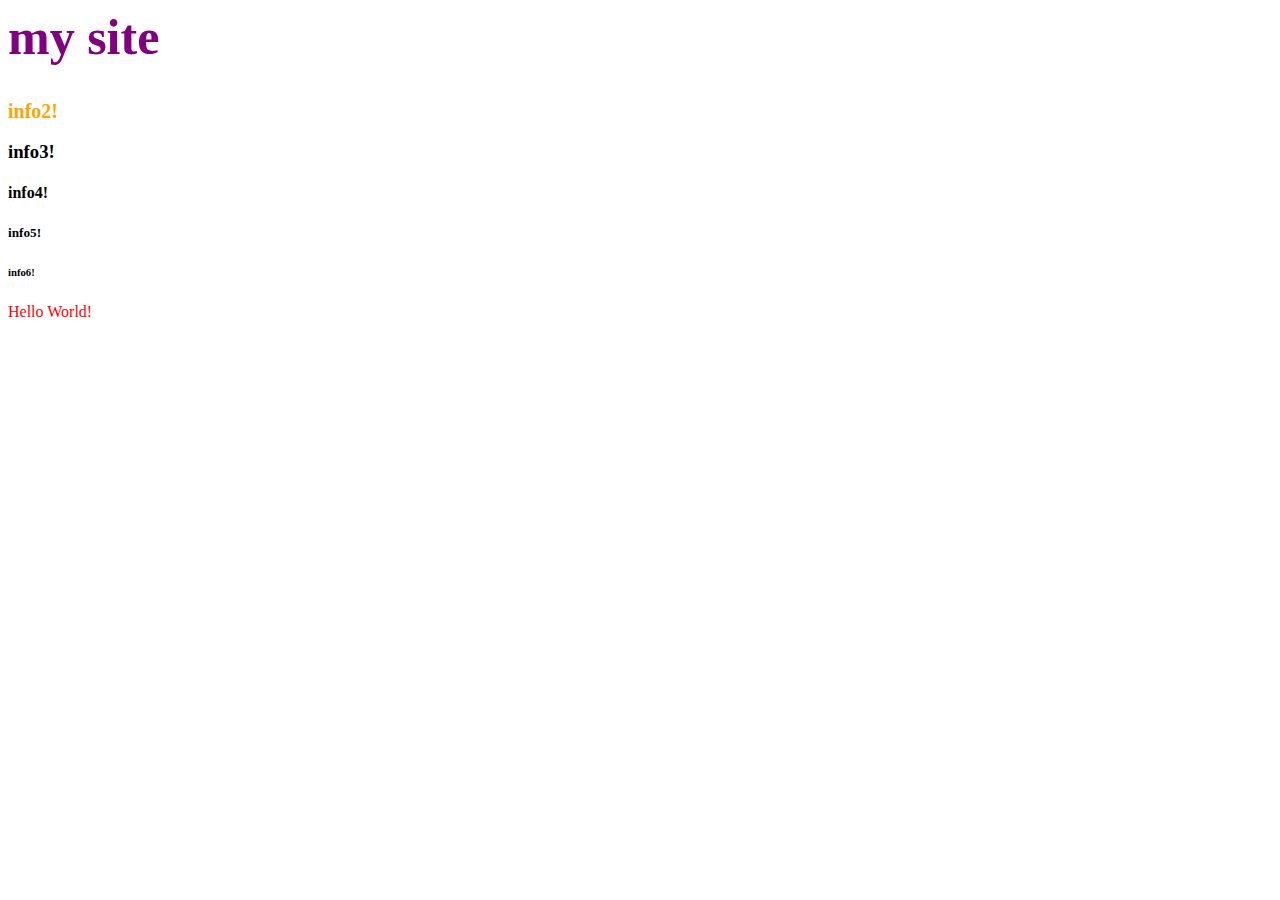
<file: index.html>
<!Doctipe html>
<html>
  <head>
    <meta charset="utf-8">
    <title>My first HTML doc</title>
    <style>

    h1{
      /* tag selector*/
      color:purple;
      font-size: 50;
    }
    p{
      color:green;
    }
    .special-paragraph{
      color:orange;
      font-size:20px;
    }


    </style>
  </head>
  <body>
    <div class="content">

      <h1>my site</h1>
      <h2 class="special-paragraph">info2!</h2>
      <h3>info3!</h3>
      <h4>info4!</h4>
      <h5>info5!</h5>
             <h6>info6!</h6>
      <p style="color:red">Hello World!
        <!---put some pictures--->
      </div>  
  </body>
</html>
</file>
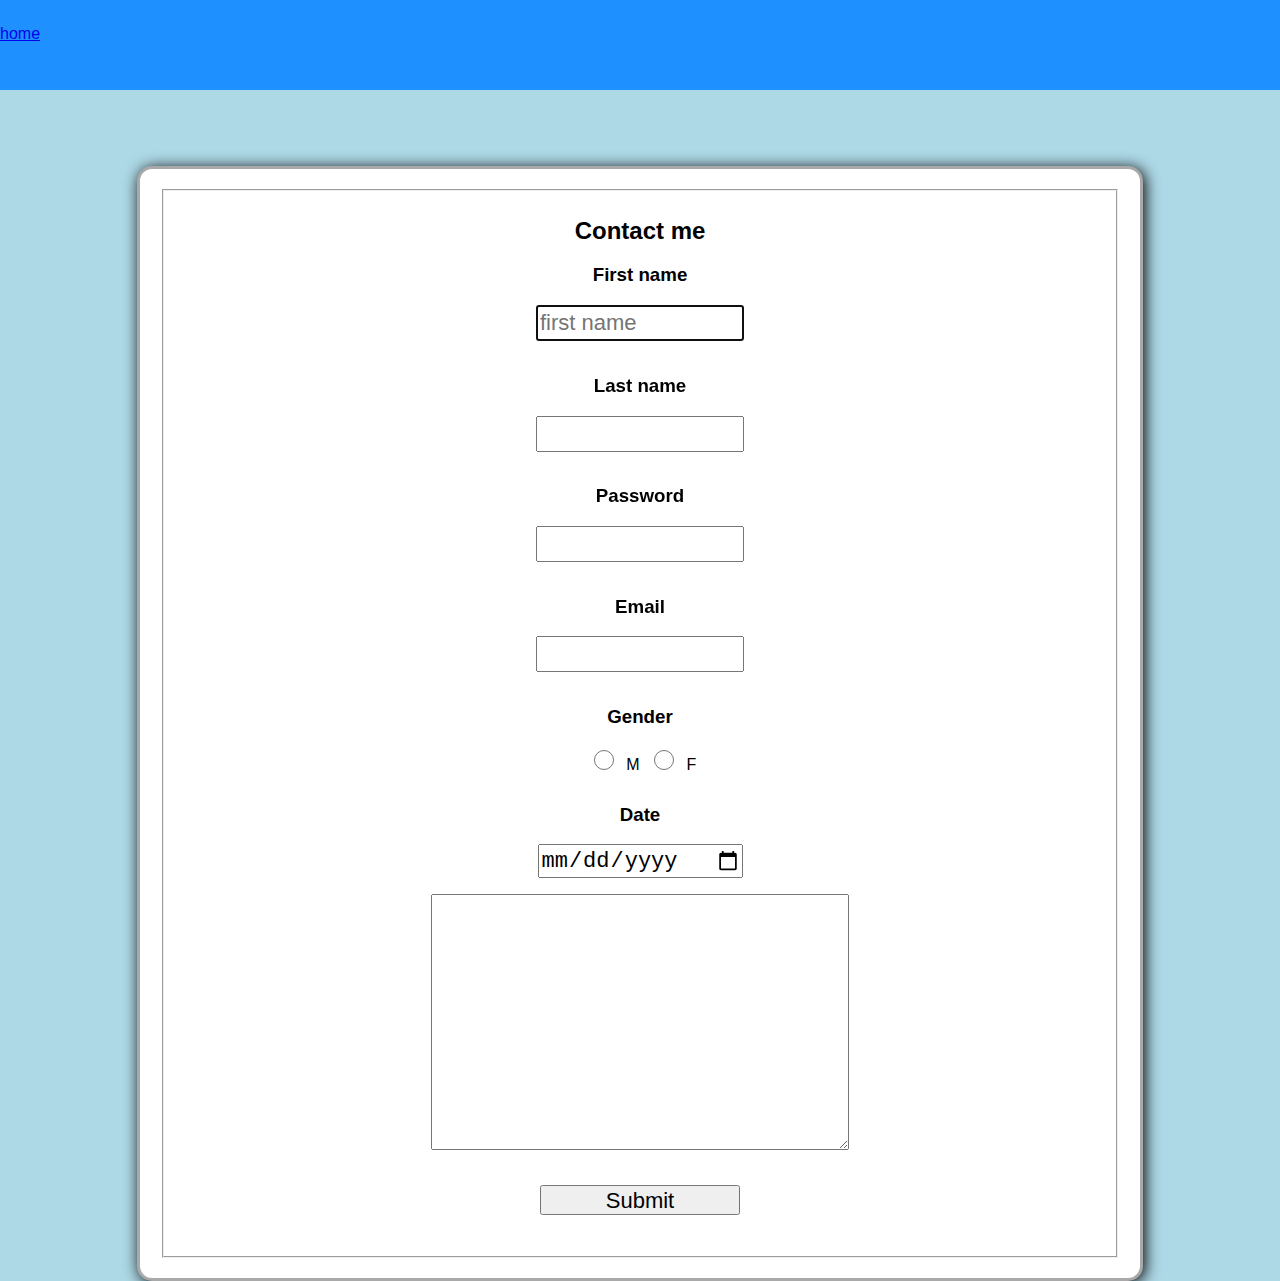
<file: pages/contact-form.html>
<!DOCTYPE html>
<html>
<head>
  <meta charset="utf-8">
  <title>Contact Form</title>
  <link rel="stylesheet" href="../css/contactform.css">

</head>
<body>
  <div class="navbar">
    <a href="http://www.google.com"
    <div>
      <span>home</span>
    </div>
  </a>
  <div>
    <span>about me</span>
  </div>
  <div>
    <span>contact me</span>
  </div>
  </div>
  <div class="content">

    <form class="contactme" action="index.html" method="post" autocomplete="on">
      <fieldset>
        <h2><legend>Contact me</legend></h2>
      <h3><p>First name</p><h3>
        <input type="text" name="fname" autofocus placeholder="first name" required>
        <h3><p>Last name</p></h3>
        <input type="text" name="lname" required>
        <h3><p>Password</p></h3>
        <input type="password" name="psw" required>
        <h3><p>Email</p></h3>
        <input type="email" name="email" required>

        <h3><p>Gender<p/></h3>
          <input type="radio" name="gender" value="male"> M
          <input type="radio" name="gender" value="female"> F
          <p><h3>Date</h3></p>
          <input type="date" name="data">
          <p><textarea name="message" rows="10" cols="30">
          </textarea></p>
          <action="action_page.php">
          <p><input type="submit"></p>
          </fieldset>
        </form>
      </div>
    </body>
    </html>
</file>
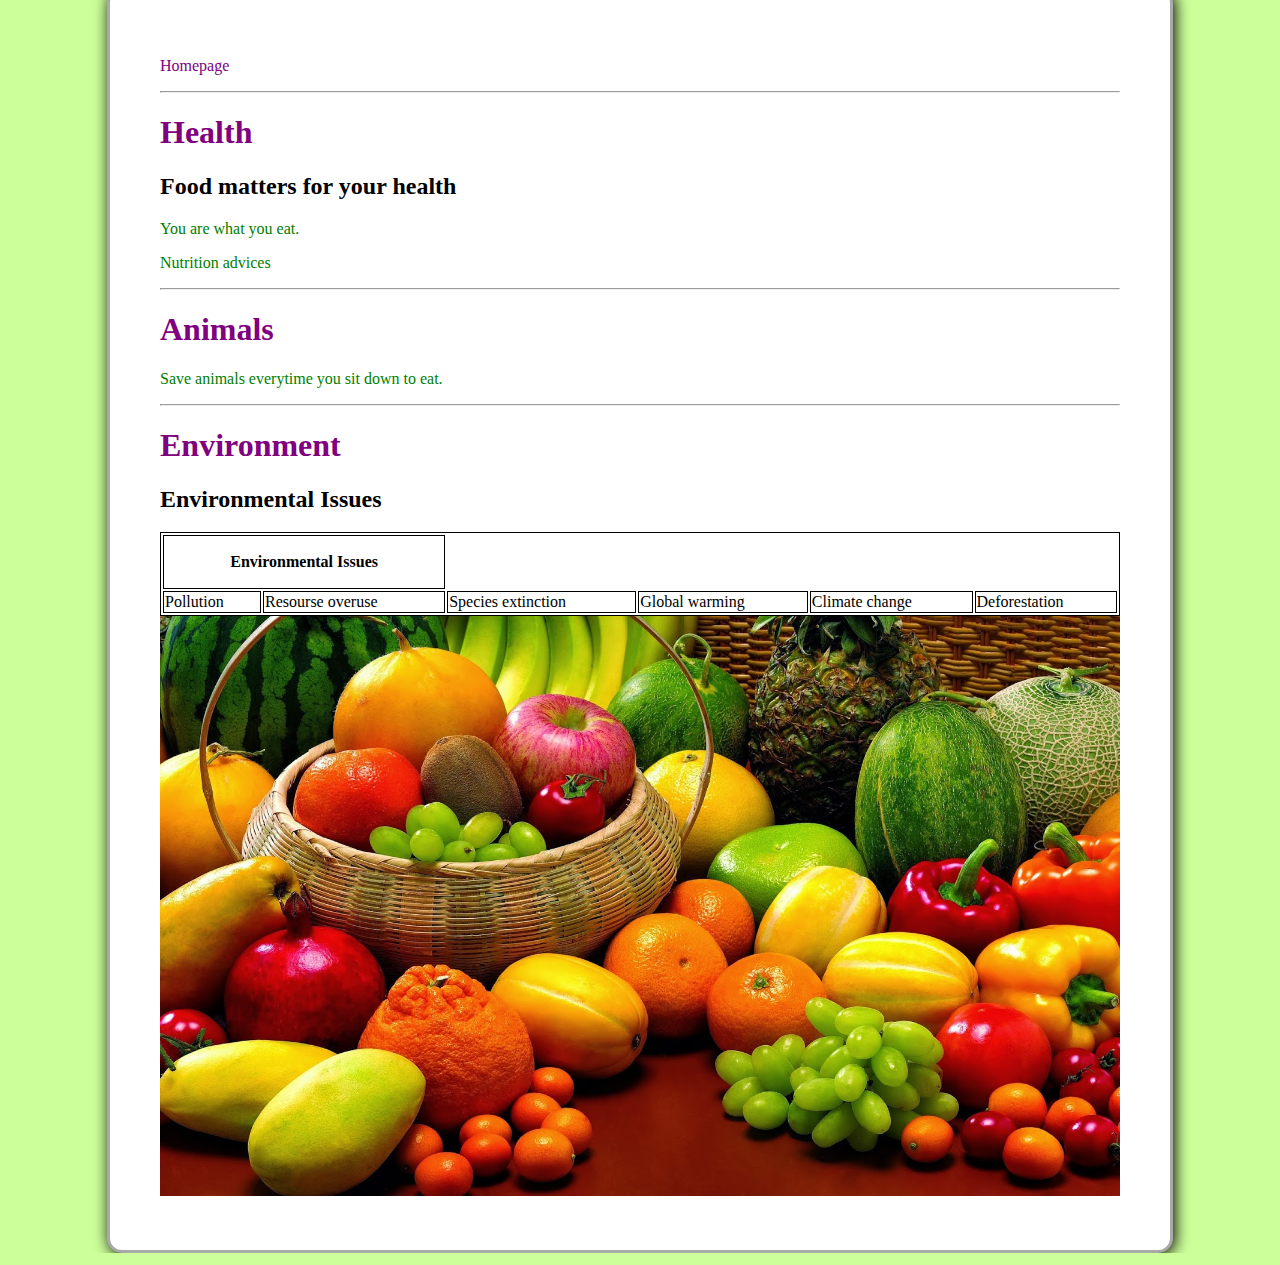
<file: pages/veg.html>
<!DOCTYPE html>
<html>
  <head>
    <meta charset="utf-8">
    <title>vegetarian blog</title>
    <link rel="stylesheet" href="../css/style.css">

    <style>
    body{
      background-color: #CCFF99;
    }

    </style>
  </head>
  <body>
    <div class="content">
    <p style=color:purple>Homepage</p>
    <hr>
    <h1>Health</h1>
    <h2>Food matters for your health</h2>

    <p>You are what you eat.</p>
    <p>Nutrition advices</p>
    <hr>
    <h1>Animals</h1>
    <p>Save animals everytime you sit down to eat.</p>
    <hr>
    <h1>Environment</h1>
    <h2>Environmental Issues</h2>
    <table border="1" width="100%">
      <tr>
        <th colspan="2">Environmental Issues</th>
      </tr>
      <tr>
        <td>Pollution</td>
        <td>Resourse overuse</td>
        <td>Species extinction</td>
        <td>Global warming</td>
        <td>Climate change</td>
        <td>Deforestation</td>
      </tr>
    </table>
    <img src="../images/veg.jpg" alt="veg">
    </div>
  </body>
</html>
</file>
<file: css/contactform.css>
body{
  font-family: 'Ubuntu', sans-serif;
  background-color:lightblue;
  margin:0px;
  padding:0px;
}

.content{
  background-color:white;
  width:960px;
  /* centers block elements */
  margin:-20px auto;
  padding:20px;
  border:3px solid darkgrey;
  box-shadow:2px 2px 15px black;
  border-radius:15px;
  position:relative;
  top:150px;
}

.navbar{
  background-color:dodgerblue;
  height:90px;
  width:100%;
  position:fixed;
  z-index:1000;
  top:0px;
}

/* descendant selector */
.navbar div{
  display:inline-block;
  margin:0px 30px;
  height:90px;
  width:120px;
  margin:0px -3px;
  text-align:center;
  transition:background-color .5s, font-size .5s;
}

/* pseudo-selector */
.navbar div:hover{
  background-color:skyblue;
  font-size:20px;
}

.navbar span{
  position:relative;
  top:25px;
}

h1{
  text-align:center;
}

/*descendant selector*/
.content h2{
  text-align:center;
}

.content form{
  text-align:center;
}

/*attribute selector*/
/*descendant selector*/
/*AT THE SAME TIME*/
.content input[type="date"]{
  display:block;
  margin:0 auto;
}

.content input{
  margin-bottom:15px;
  height:30px;
  width:200px;
  font-size:22px;
}

.content textarea{
  font-size:22px;
  margin-bottom:15px;
}

.content input[type="radio"]{
  height:20px;
  width:30px;
}

/* class selector */
.special-paragraph{
  color:rgb(0, 191, 255);
  font-size:20px;
}

.special-paragraph-2{
  color:purple;
}

/* id selector */
#special-p-id{
  color:purple;
}
</file>
<file: css/style.css>
<style>
body{
  font-family: 'Ubuntu', sans-serif;
}
div{
  background-color: lightblue
}
.content{
  background-color:white;
  width:960px;
  /* centers block elements */
  margin:-20px auto;
  padding:50px;
  border:3px solid darkgrey;
  box-shadow:2px 2px 15px black;
  border-radius:15px;
}
.floating-box {
    float: left;
    width: 150px;
    height: 75px;
    margin: 10px;
    border: 3px solid #73AD21;
}

.after-box {
    clear: left;
}

h1{
  /* tag selector*/
  color:purple;
  font-size: 50;
}
p{
  color:green;
}
.special-paragraph{
  color:orange;
  font-size:20px;
}
img{
  width: 100%;
  height: 580px;
}
table {
    width: 100%;
}

th {
    height: 50px;
    text-align: center;
}
table, th, td {
   border: 1px solid black;
}

</style>
</file>
